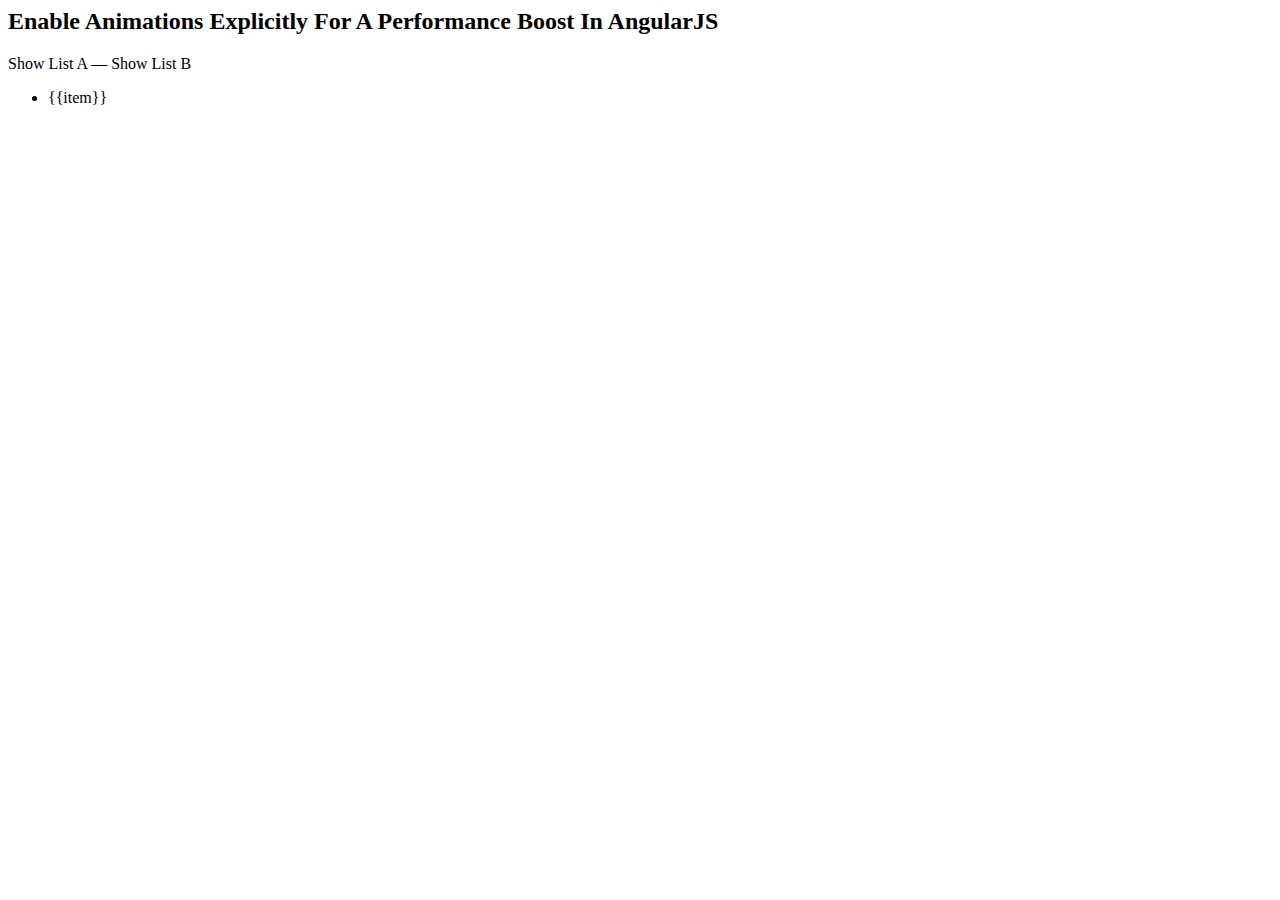
<file: demos/meteor-angular-actively-enable-animations/client/index.html>
<head>
	<meta charset="utf-8" />
	<title>Enable Animations Explicitly For A Performance Boost In AngularJS</title>
</head>

<body ng-app="Demo" ng-controller="AppController">

	<h2>
		Enable Animations Explicitly For A Performance Boost In AngularJS
	</h2>

	<p>
		<a ng-click="showListA()">Show List A</a>
		&mdash;
		<a ng-click="showListB()">Show List B</a>
	</p>

	<ul>
		<!--
			We are going to be swapping the "activeList" reference to point 
			to either listA or listB. When we do this, ngRepeat will perform
			structural changes on the DOM (Document Object Model). And, as it
			does this, it will use $animate() service to transition the DOM
			elements, which will do two things:

			* Check to see if "leave" elements need to be animated.
			* Check to see if "enter" elements need to be animated.

			This behavior can be altered with the $animateProvider.
		-->
		<li ng-repeat="item in activeList">{{item}}</li>
	</ul>

</body>
</file>
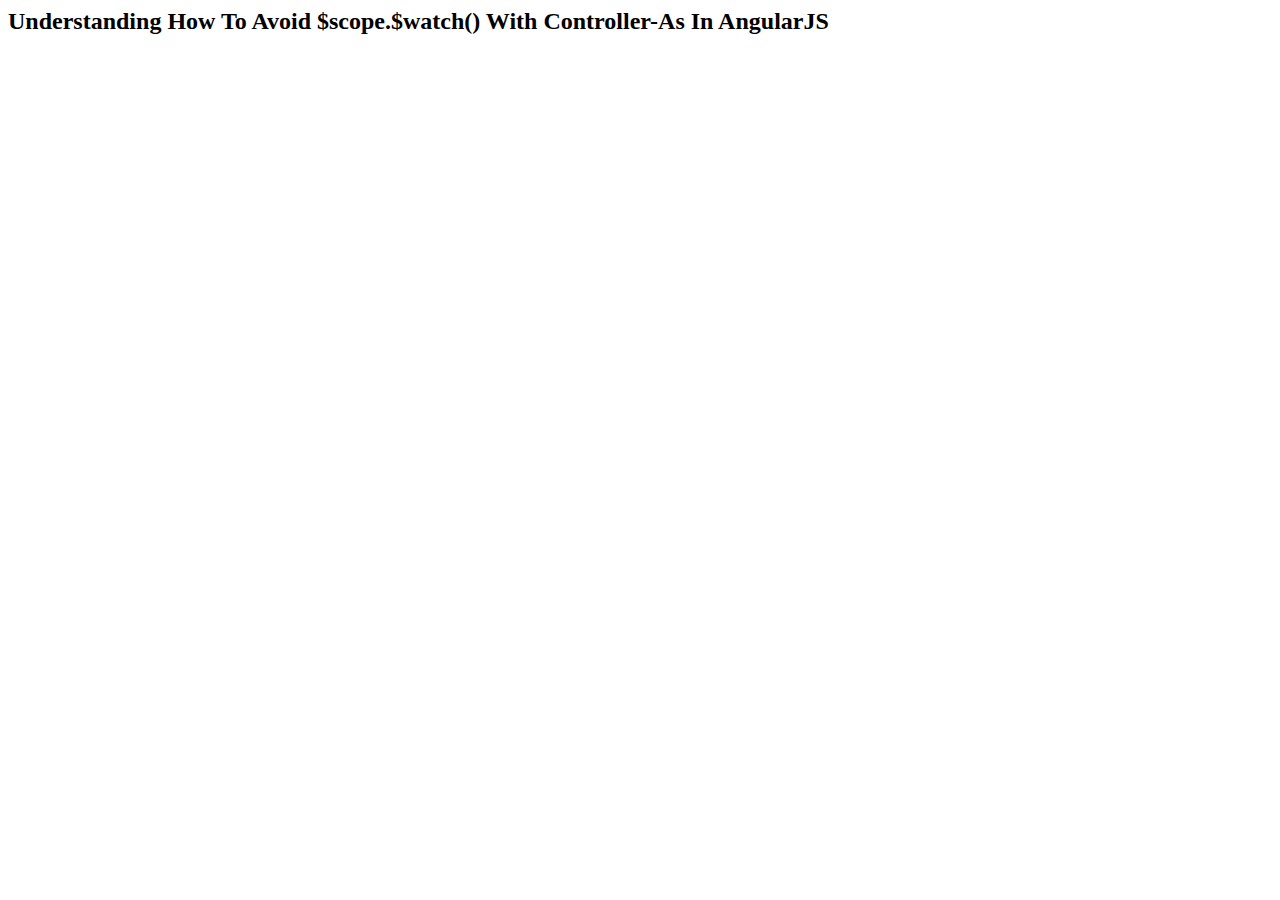
<file: demos/meteor-angular-avoid-scope-watch-with-ctrlas/client/index.html>
<head>
	<meta charset="utf-8" />
	<title>Understanding How To Avoid $scope.$watch() With Controller-As In AngularJS</title>
</head>
<body  ng-app="Demo">

	<h2>
		Understanding How To Avoid $scope.$watch() With Controller-As In AngularJS
	</h2>

	<inc-demo></inc-demo>

</body>
</file>
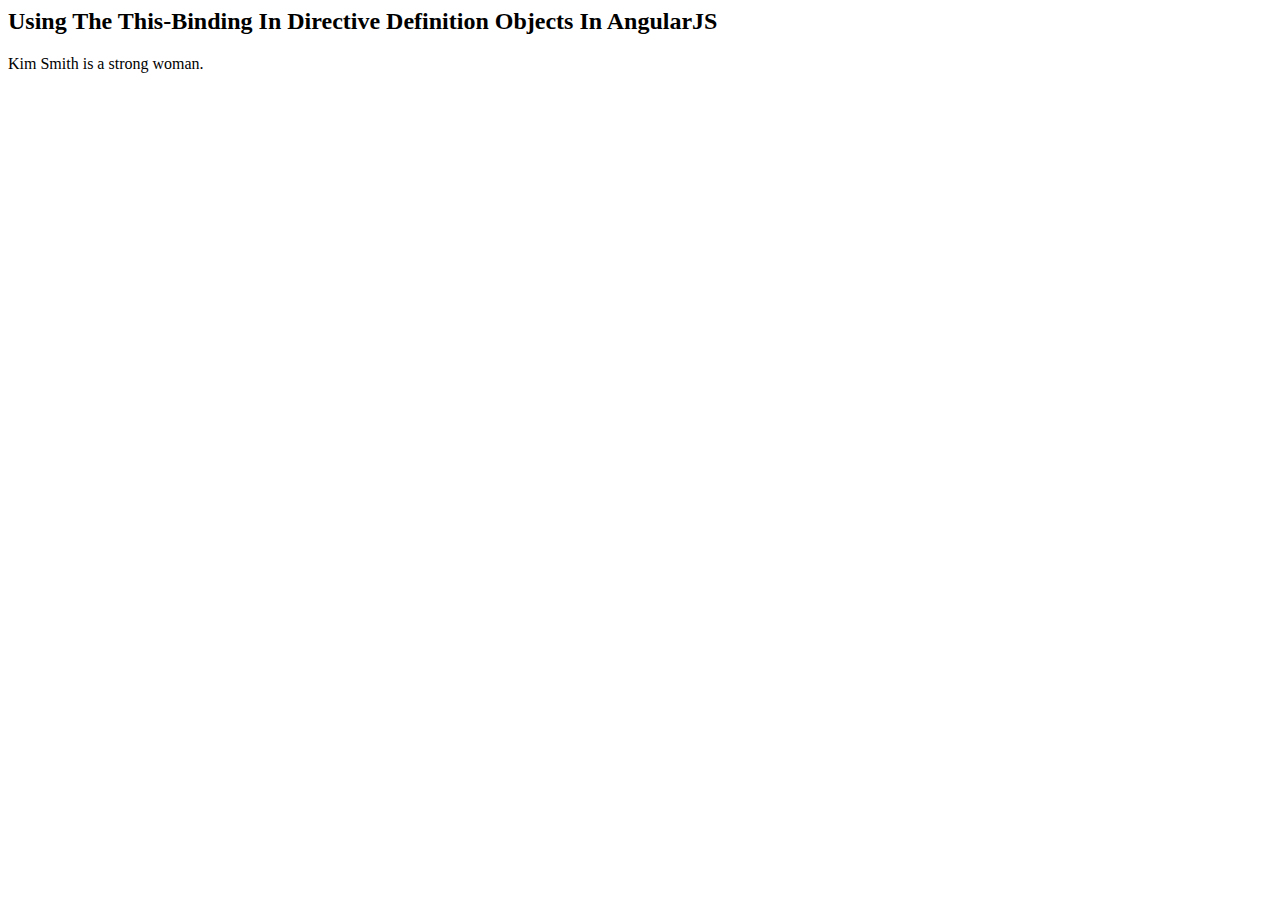
<file: demos/meteor-angular-this-binding-in-ddo/client/index.html>
<head>
	<meta charset="utf-8" />
	<title>Using The This-Binding In Directive Definition Objects In AngularJS</title>
</head>
<body ng-app="Demo">

	<h2>
		Using The This-Binding In Directive Definition Objects In AngularJS
	</h2>

	<statement>
		Kim Smith is a strong woman.
	</statement>

</body>
</file>
